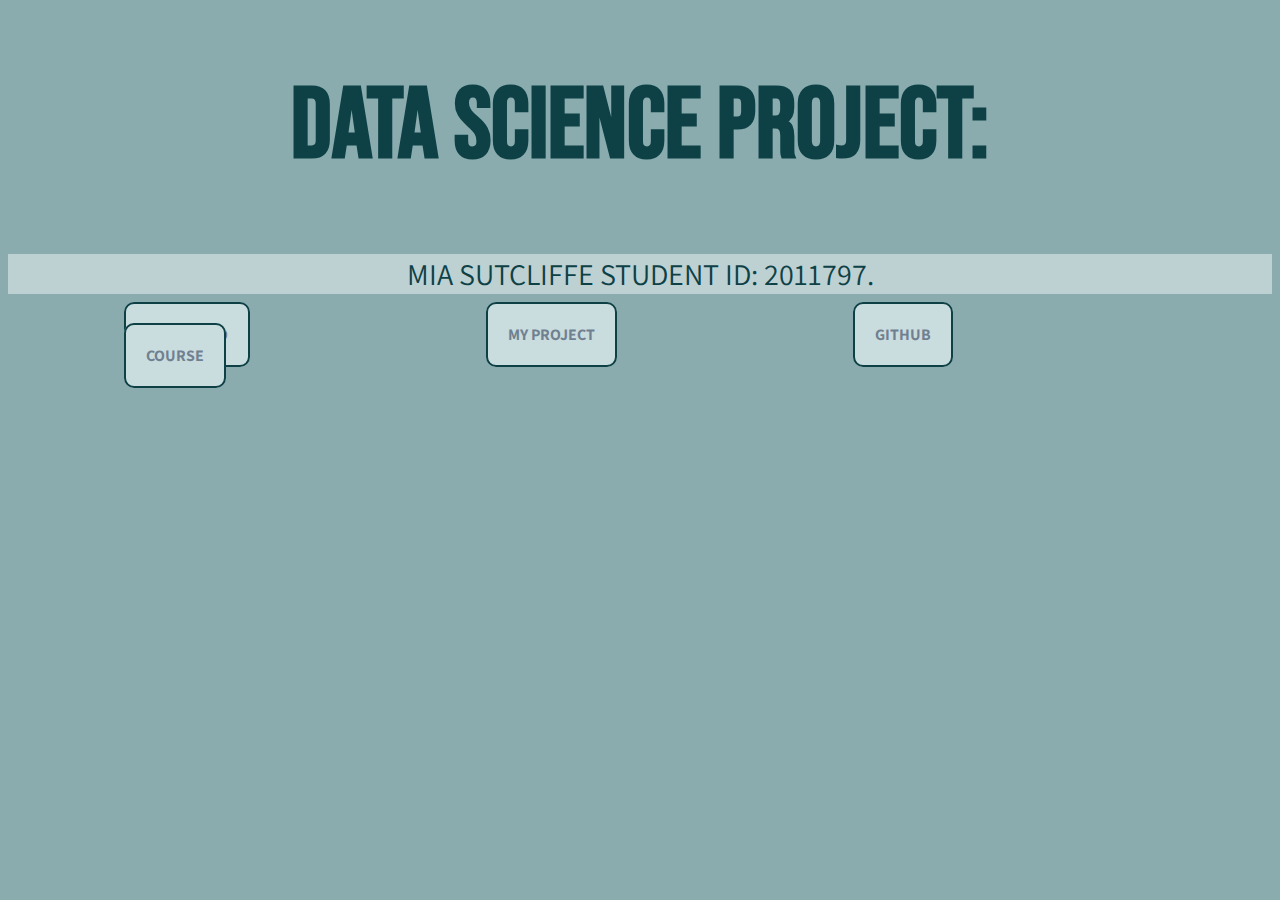
<file: index.html>
<!DOCTYPE html>
<html lang="en">


<head>
    <meta charset="UTF-8">
    <meta http-equiv="X-UA-Compatible" content="IE=edge">
    <meta name="viewport" content="width=device-width, initial-scale=1.0">
    <title>Document</title>

    <!--Main Stylesheet-->
    <link rel="stylesheet" href="index.css">

</head>

<body>

<div class="wrap">    

    <h1>Data Science Project:</h1>    

    <p>MIA SUTCLIFFE STUDENT ID: 2011797. </p>

    <a href="portfolio.html" id="link1">PORTFOLIO</a>
    <a href="project.html" id="link2">MY PROJECT</a>
    <a href="https://github.com/miasutcliffe/miasutcliffe.github.io" id="link3">GITHUB</a>
    <a href="https://rapidcharts.io/datascience" id="link4">COURSE</a>

</div>

</body>


</html>
</file>
<file: index.css>
/* FONTS: 
 Import fonts used from google fonts website */

 @import url('https://fonts.googleapis.com/css2?family=Bebas+Neue&display=swap');
 @import url('https://fonts.googleapis.com/css2?family=Assistant&display=swap');   
 
 /* Format the title and subtitle of the website  */
 
 h1{
     color:rgb(13, 65, 70);
     font-family: 'Bebas Neue', sans-serif;
     text-align: center; 
     font-size: 100px;
 }
 
 p{
     font-family: 'Assistant', sans-serif;
     font-variant: small-caps;
     color:rgb(13, 65, 70);
     background-color: rgb(189, 208, 210);
     text-align: center;
     font-size: 30px;
 }
 
 /* AREAS OF THE PAGE */
 
 body{
     background-color: rgb(138, 172, 175);
 }
 
 /* BUTTONS */
 
 a{
     border: 5px;
     border-color: black;
     border-style: solid;
 
     margin:116px
 }
 
 
 #link1{
     background-color: rgb(201, 220, 222);
     padding:20px;
     border:2px;
     border-color:rgb(13, 65, 70);
     border-style: solid;
     border-radius: 10px;
     font-family: 'Assistant', Courier, monospace;
     font-weight:700;
     color: slategray;
     text-decoration: none;
 }
 
 #link1:hover{
 
     background-color: rgba(13, 65, 70);
     border:2px;
     border-color: rgb(201, 220, 222);
     border-style: solid;
     
 }
 
 #link2{
     background-color: rgb(201, 220, 222);
     padding:20px;
     border:2px;
     border-color:rgb(13, 65, 70);
     border-style: solid;
     border-radius: 10px;
     font-family: 'Assistant', Courier, monospace;
     font-weight:700;
     color: slategray;
     text-decoration: none;
 }
 
 #link2:hover{
 
     background-color: rgba(13, 65, 70);
     border:2px;
     border-color: rgb(201, 220, 222);
     border-style: solid;
     
 }
 
 #link3{
     background-color: rgb(201, 220, 222);
     padding:20px;
     border:2px;
     border-color:rgb(13, 65, 70);
     border-style: solid;
     border-radius: 10px;
     font-family: 'Assistant', Courier, monospace;
     font-weight:700;
     color: slategray;
     text-decoration: none;
 }
 
 #link3:hover{
 
     background-color: rgba(13, 65, 70);
     border:2px;
     border-color: rgb(201, 220, 222);
     border-style: solid;
     
 }
 
 #link4{
     background-color: rgb(201, 220, 222);
     padding:20px;
     border:2px;
     border-color:rgb(13, 65, 70);
     border-style: solid;
     border-radius: 10px;
     font-family: 'Assistant', Courier, monospace;
     font-weight:700;
     color: slategray;
     text-decoration: none;
 }
 
 #link4:hover{
 
     background-color: rgba(13, 65, 70);
     border:2px;
     border-color: rgb(201, 220, 222);
     border-style: solid;
     
 }
</file>
